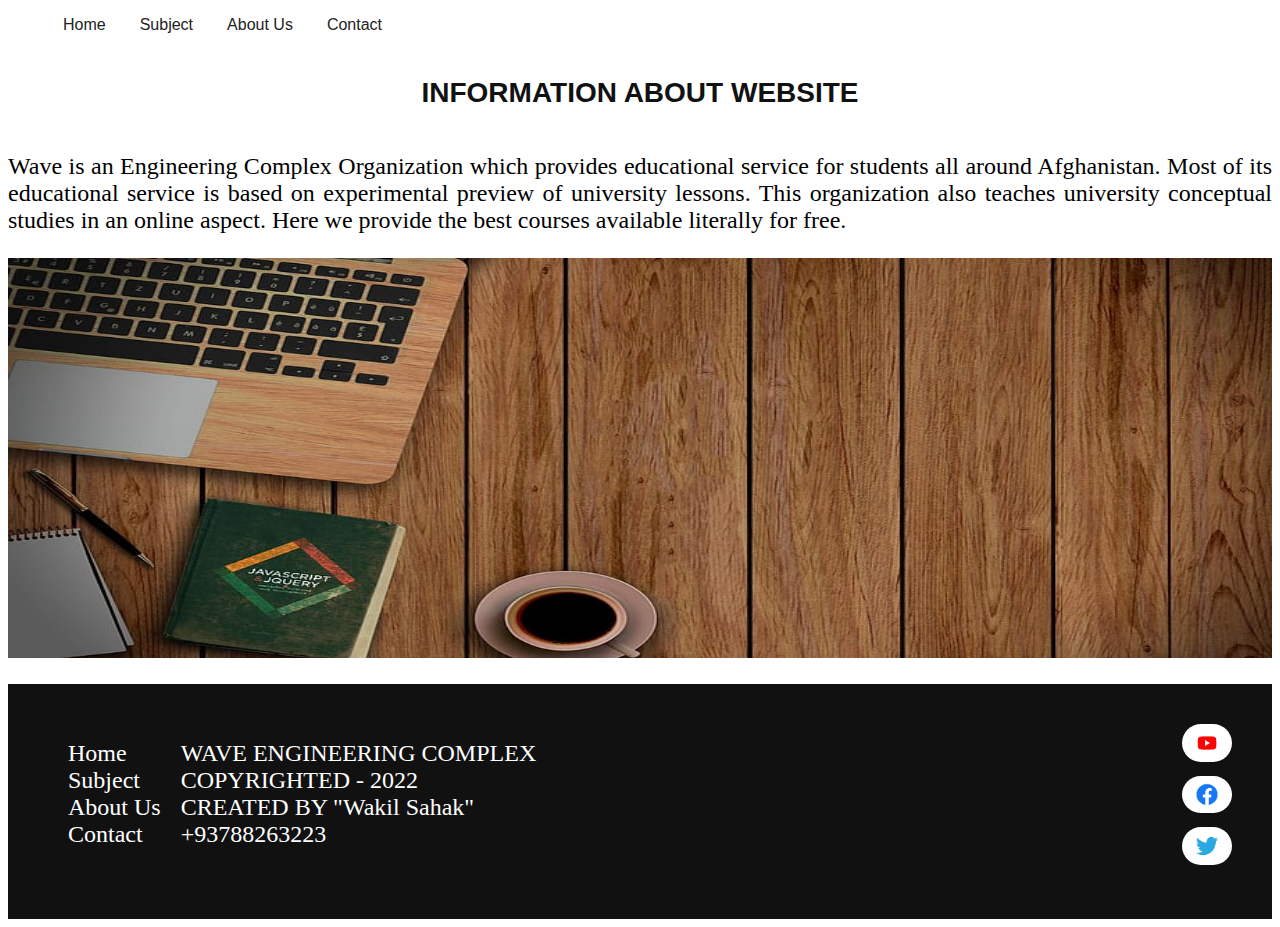
<file: about.html>
<!DOCTYPE html>
<html lang="en">
<head>
    <meta charset="UTF-8">
    <meta http-equiv="X-UA-Compatible" content="IE=edge">
    <meta name="viewport" content="width=device-width, initial-scale=1.0">
    <link rel="stylesheet" href="./css/about.css">
    <title>About Us</title>
</head>
<body>
        <nav>
            <ul>
                <li><a href="index.html" style="font-family: sans-serif">Home</a></li>
                <li><a href="subject.html" style="font-family: sans-serif">Subject</a></li>
                <li><a href="#" style="font-family: sans-serif">About Us</a></li>
                <li><a href="#" style="font-family: sans-serif">Contact</a></li>
            </ul>
        </nav>
    <main>
        <div class="wrapper">
            <h2 class="links-h2">INFORMATION ABOUT WEBSITE</h2>
        </div>

        <section class="section">
            <p class="para" >
            Wave is an Engineering Complex Organization which
            provides educational service for students all around Afghanistan.
            Most of its educational service is based on experimental preview
            of university lessons.
            This organization also teaches university conceptual studies in
            an online aspect. Here we provide the best courses available literally for free.    
        </p>
        <p class="para">
            
        </p>
        <img src="./image/8.jpg" alt="image">
        </section>
      
        <div class="wrapper">
        <footer>
            <ul class="footer-links-main">
                <li><a href="index.html">Home</a></li>
                <li><a href="subject.html">Subject</a></li>
                <li><a href="#">About Us</a></li>
                <li><a href="#">Contact</a></li>
            </ul>
            <ul class="footer-links-main">
                <li><a>WAVE ENGINEERING COMPLEX</a></li>
                <li><a>COPYRIGHTED - 2022</a></li>
                <li><a>CREATED BY "Wakil Sahak"</a></li>
                <li><a>+93788263223</a></li>
            </ul>
            <div class="footer-ms">
                <a href="https://www.youtube.com/gamingmoments75" target="_blank">
                    <img src="./image/youtube.png" alt="youtube logo">
                </a>
                <a href="https://www.facebook.com/AWAS1775" target="_blank">
                    <img src="./image/facebook.png" alt="facebook logo">
                </a>
                <a href="https://www.twitter.com/WakilSahak75" target="_blank">
                    <img src="./image/twitter.png" alt="twitter logo">
                </a>
            </div>
        </footer>
    </div>
 </body>
</html>
</file>
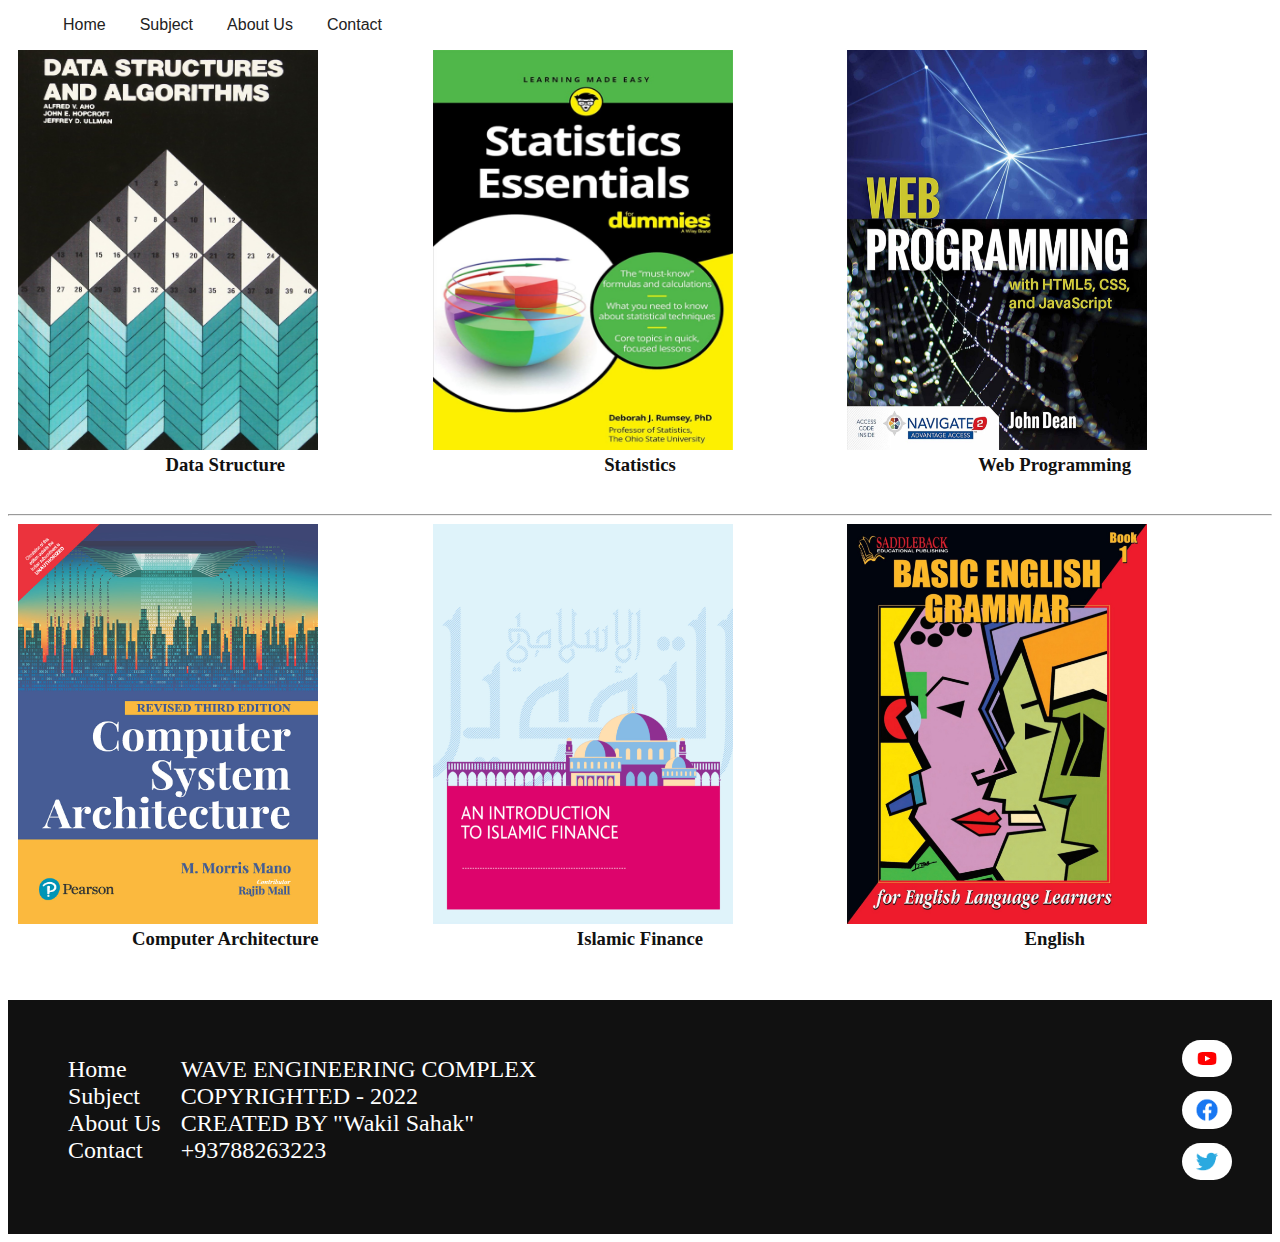
<file: subject.html>
<!DOCTYPE html>
<html lang="en">
<head>
    <meta charset="UTF-8">
    <meta http-equiv="X-UA-Compatible" content="IE=edge">
    <meta name="viewport" content="width=device-width, initial-scale=1.0">
    <link rel="stylesheet" href="./css/about.css">
    <title>Subject Pages</title>
</head>
<body>
    <nav>
        <ul>
            <li><a href="index.html" style="font-family: sans-serif"">Home</a></li>
            <li><a href="subject.html" style="font-family: sans-serif"">Subject</a></li>
            <li><a href="about.html" style="font-family: sans-serif">About Us</a></li>
            <li><a href="#" style="font-family: sans-serif">Contact</a></li>
        </ul>
    </nav>
<main>
    <div class="subject">
        <div class="subject-content">
            <a href="https://youtube.com/playlist?list=PLBlnK6fEyqRj9lld8sWIUNwlKfdUoPd1Y"><img src="./image/Data Structure.JPG" alt=""></a>
            <h3><a href="https://youtube.com/playlist?list=PLBlnK6fEyqRj9lld8sWIUNwlKfdUoPd1Y">Data Structure</a></h3>
        </div>
        <div class="subject-content">
            <a href="https://youtube.com/playlist?list=PL1328115D3D8A2566"><img src="./image/Statistics.JPG" alt=""></a>
            <h3><a href="https://youtube.com/playlist?list=PL1328115D3D8A2566">Statistics</a></h3>
        </div>
        <div class="subject-content">
            <a href="https://youtube.com/playlist?list=PLoYCgNOIyGAB_8_iq1cL8MVeun7cB6eNc"><img src="./image/Web Programming.JPG" alt=""></a>
            <h3><a href="https://youtube.com/playlist?list=PLoYCgNOIyGAB_8_iq1cL8MVeun7cB6eNc">Web Programming</a></h3>
        </div>
    </div>

    <hr>

    <div class="subject">
        <div class="subject-content">
            <a href="https://youtube.com/playlist?list=PLlOuZAcnp6h5Yknv2X7dzyx9fXSkFcSEx"><img src="./image/Architecture.JPG" alt=""></a>
            <h3><a href="https://youtube.com/playlist?list=PLlOuZAcnp6h5Yknv2X7dzyx9fXSkFcSEx
                ">Computer Architecture</a></h3>
        </div>
        <div class="subject-content">
            <a href="https://youtube.com/playlist?list=PL648OdKhWVX80Fr9sjaJM7j4A8COfhhvm"><img src="./image/Islamics.JPG" alt=""></a>
            <h3><a href="https://youtube.com/playlist?list=PL648OdKhWVX80Fr9sjaJM7j4A8COfhhvm">Islamic Finance</a></h3>
        </div>
        <div class="subject-content">
            <a href="https://youtube.com/playlist?list=PLoZP2WsNfBSGl1lp9t5wTJXHoww8BvGhq"><img src="./image/english.JPG" alt=""></a>
            <h3><a href="https://youtube.com/playlist?list=PLoZP2WsNfBSGl1lp9t5wTJXHoww8BvGhq">English</a></h3>
        </div>
    </div>
  
    <div class="wrapper">
    <footer>
        <ul class="footer-links-main">
            <li><a href="index.html" >Home</a></li>
            <li><a href="subject.html">Subject</a></li>
            <li><a href="about.html">About Us</a></li>
            <li><a href="#">Contact</a></li>
        </ul>
        <ul class="footer-links-main">
            <li><a>WAVE ENGINEERING COMPLEX</a></li>
            <li><a>COPYRIGHTED - 2022</a></li>
            <li><a>CREATED BY "Wakil Sahak"</a></li>
            <li><a>+93788263223</a></li>
        </ul>
        <div class="footer-ms">
            <a href="https://www.youtube.com/gamingmoments75">
                <img src="./image/youtube.png" alt="youtube logo">
            </a>
            <a href="https://www.facebook.com/AWAS1775">
                <img src="./image/facebook.png" alt="facebook logo">
            </a>
            <a href="https://www.twitter.com/WakilSahak75">
                <img src="./image/twitter.png" alt="twitter logo">
            </a>
        </div>
    </footer>
</div>
</body>
</html>
</file>
<file: css/about.css>
/* nav style */
nav{
    width: 100%; 
 }
 
 
 nav ul li
 {
     list-style: none;
     display: inline-block;
 }
 nav ul li a
 {
     font-family: sans-serif;
     color: #222;
     padding: 0px 15px;
     font-size: largers; 
     text-decoration: none;
    }

.links-h2 {
    font-family: 'Franklin Gothic Medium', 'Arial Narrow', Arial, sans-serif;
    font-size: 28px;
    font-weight: 600;
    color: #111;
    padding: 20px;
    text-transform: uppercase;
    text-align: center;
}
/* section style */
.section {
    margin: 0;
    padding: 0;
    font-size: x-large;
}
.section img {
    width: 100%;
    height: 400px;
}
.section .para {
    text-align: justify;
}

/* subject style */

.subject {
    display: grid;
    grid-template-columns: 1fr 1fr 1fr;
    padding: 0px 10px;
}
.subject-content h3  {
    text-align: center;
    margin: 0;
    padding-bottom: 30px;
}
.subject-content h3 a {
    text-decoration: none;
    color: #111;
}
.subject-content h3 a:hover {
    font-size: 20px;
    font-weight: bold;
    color: red;
}
.subject-content img {
    width: 300px;
    height: 400px;
    opacity: 1;
}
.subject-content img:hover {
    width: 300px;
    height: 400px;
    opacity: 0.6;
}
@media only screen and (max-width:600px){
    /* subject page style for Mobile.... */
    .subject {
        width: 100%;
        display: block;
    }
    .subject-content h3  {
        text-align: center;
        margin: 0;
        padding-bottom: 30px;
    }
    .subject-content h3 a {
        text-decoration: none;
        color: #111;
    }
    .subject-content h3 a:hover {
        font-size: 20px;
        font-weight: bold;
        color: red;
    }
    .subject-content img {
        width: 100%;
        height: 600px;
        opacity: 1;
    }
    .subject-content img:hover {
        width: 100%;
        height: 600px;
        opacity: 0.6;
    } 
    /* section style */
    .section {
        margin: 0;
        padding: 0;
    }
    .section img {
        width: 100%;
        height: 400px;
    }
    .section .para {
        text-align: justify;
    }
    /* nav style for subjec & about pages */
    nav{
        width: 100%;
        background-color: #000;
     }
     
     
     nav ul li
     {
         list-style: none;
         display: block;

     }
     nav ul li a
     {
         color: #fff;
     }
     nav ul li a:hover {
         color: red;
     }
    
    .links-h2 {
        font-family: 'Franklin Gothic Medium', 'Arial Narrow', Arial, sans-serif;
        font-size: 28px;
        font-weight: 600;
        color: #111;
        padding: 20px;
        text-transform: uppercase;
        text-align: center;
    }
}


/* FOOTER */
footer {
    width: calc(100% - 80px);
    padding: 40px 40px;
    margin-top: 20px; 
    background-color: #111;
    overflow: hidden;
}
footer ul {
    width: fit-content;
    float: left;
    padding-left: 20px;
}
footer ul li {
    display: block;
    list-style: none;
}
footer ul li a {
    font-family: Cambria, Cochin, Georgia, Times, 'Times New Roman', serif;
    font-size: 24px;
    color: #fff;
    text-decoration: none;
}
.footer-ms {
    width: 50px;
    float: right;
}
.footer-ms img {
    border-radius: 50px;
    width: 50px;
    margin-bottom: 10px;
}
footer ul li p {
    font-family: Cambria, Cochin, Georgia, Times, 'Times New Roman', serif;
    font-size: 16px;
    color: #fff;
    text-transform: uppercase;
}
</file>
